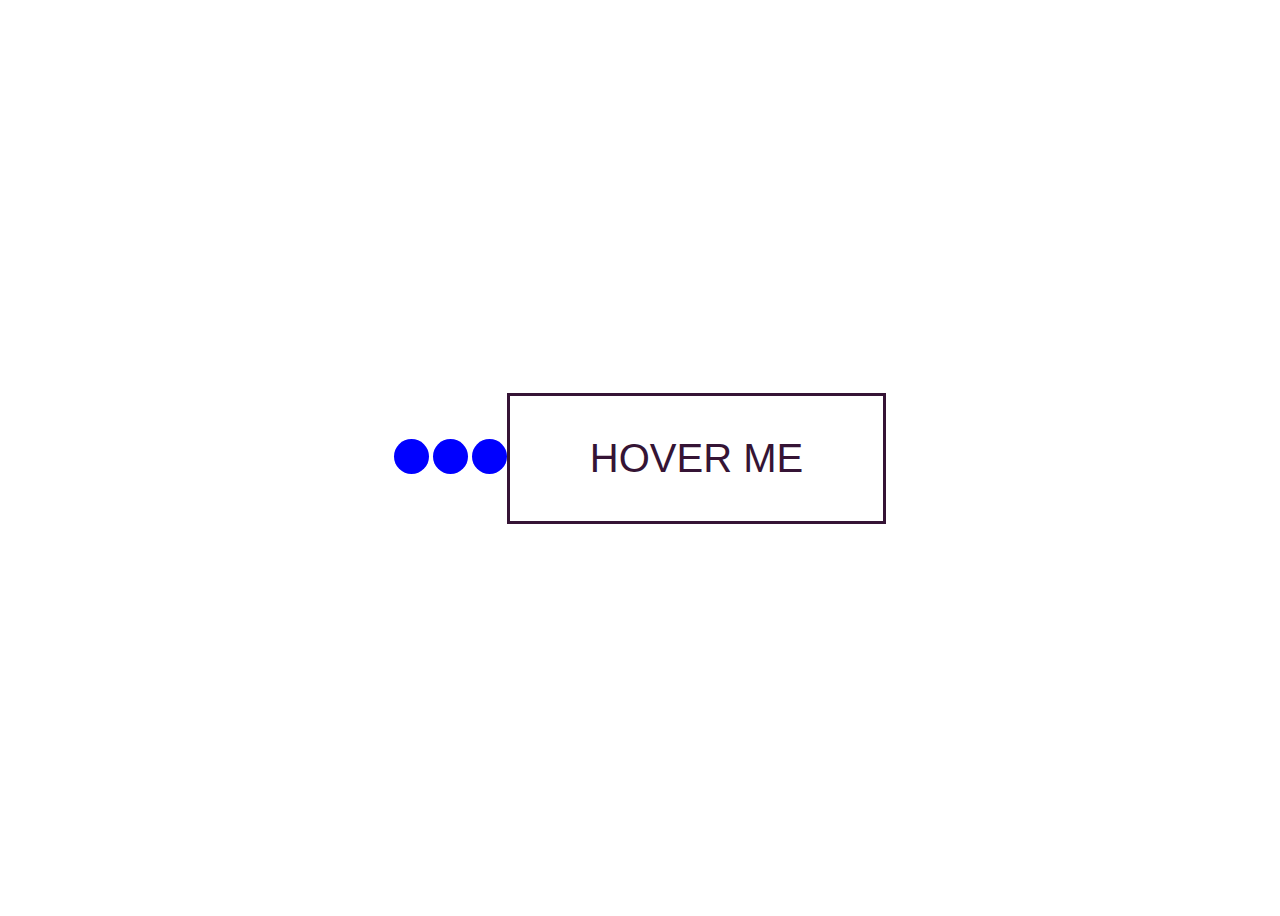
<file: icon.html>
<!DOCTYPE html>
<html lang="en">
<head>
    <meta charset="UTF-8">
    <meta http-equiv="X-UA-Compatible" content="IE=edge">
    <meta name="viewport" content="width=device-width, initial-scale=1.0">
    <title>Document</title>
</head>
<style>
  

@-webkit-keyframes bounce {
    0%   {transform: translateY(0px);}
    50% {transform: translateY(50px);}
    100%{transform: translateY(0px);}
}



.ball{
    width: 35px;
    height: 35px;
    border-radius: 35px;
    background-color: blue;
    display: inline-block;   
    color: blue;
}

#ball_1{
    -webkit-animation: bounce 3s linear infinite; 
}
#ball_2{
    -webkit-animation: bounce 2.5s linear infinite; 
}
#ball_3{
    -webkit-animation: bounce 2s linear infinite;
}




body{
  height:100vh;
  display:flex;
  justify-content:center;
  align-items:center;
}
a{
  text-decoration:none;
  color:#351435;
  font-family:sans-serif;
  font-size:40px;
  border:3px solid #351435;
  padding:40px 80px;
  position: relative;
  transition: all 1s;
  overflow:hidden;
  
}
a:before{
  content:"";
  position:absolute;
  left:0;
  top:0;
  height:100%;
  width:100%;
  background-color:#351435;
  z-index:-1;
  transform:translateX(-100%);
  
  transition:all 1s;
}
a:hover:before{
  transform:translateX(0);
}
a:hover{
  color:#fff;
}
</style>
<body>
    

    <div id="background">
        <div id="ball_1" class="ball"></div>
        <div id="ball_2" class="ball"></div>
        <div id="ball_3" class="ball"></div>
      </div>
      
      <a href="#">HOVER ME</a>

</body>
</html>
</file>
